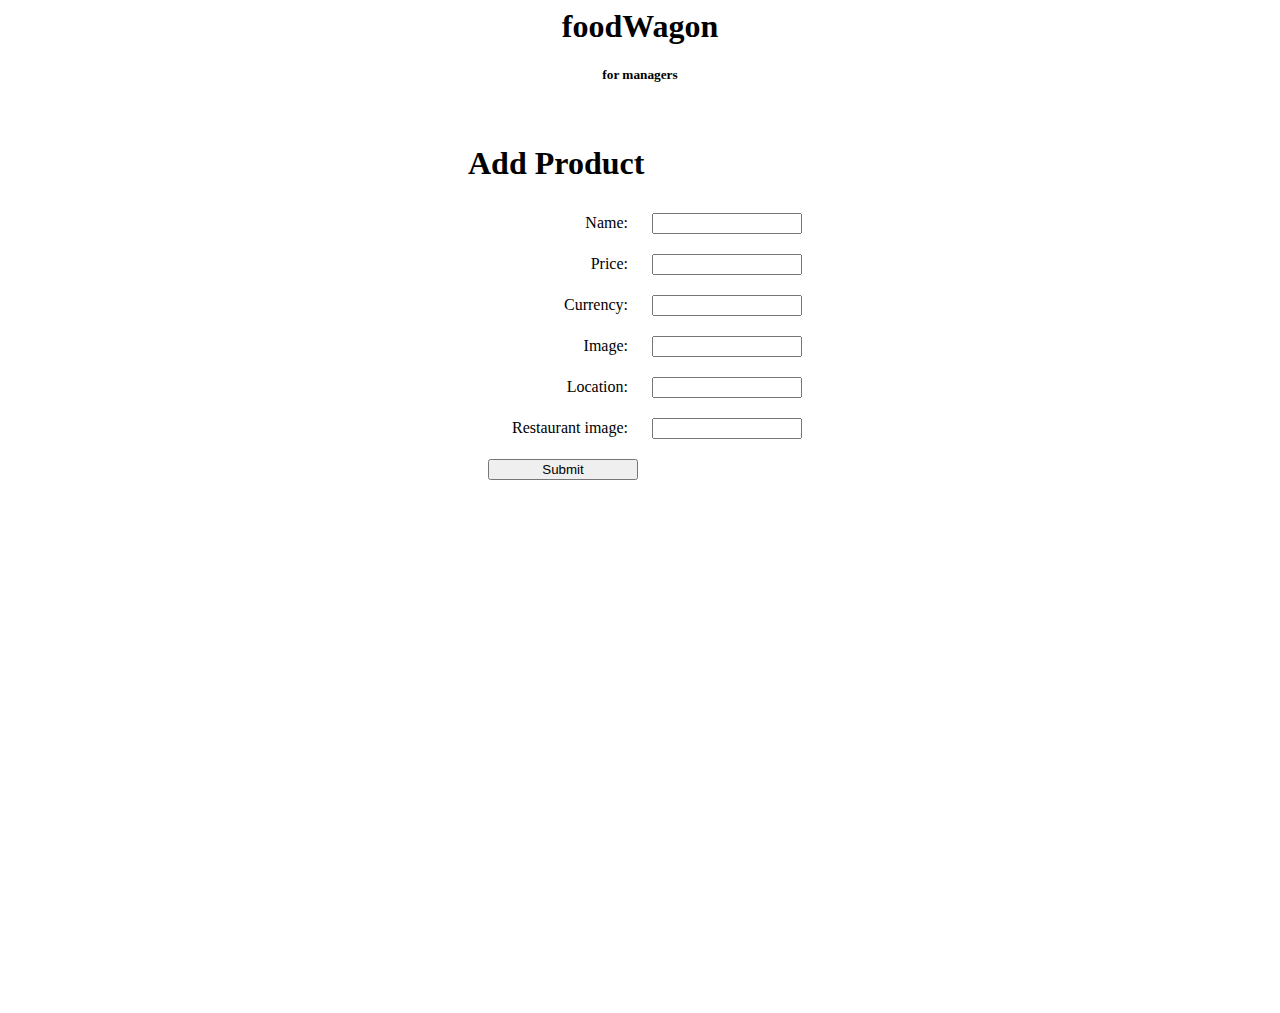
<file: src/main/resources/templates/addProduct.html>
<html lang="en" xmlns:th="http://www.thymeleaf.org">
<head>
    <meta charset="UTF-8">
    <title>Admin Add page</title>
    <link th:href="@{/css/adminPage.css}" rel="stylesheet" type="text/css"/>
    <link href="https://cdn.jsdelivr.net/npm/bootstrap@5.0.0-beta2/dist/css/bootstrap.min.css" rel="stylesheet"
          integrity="sha384-BmbxuPwQa2lc/FVzBcNJ7UAyJxM6wuqIj61tLrc4wSX0szH/Ev+nYRRuWlolflfl" crossorigin="anonymous">
    <script src="https://ajax.googleapis.com/ajax/libs/jquery/3.5.1/jquery.min.js"></script>
    <link rel="preconnect" href="https://fonts.gstatic.com">
    <style>
        .product {
            display: flex;
            flex-direction: column;
            align-items: center;
            justify-content: flex-start;
            height: 100vh;
        }
        form {
            display: flex;
            flex-direction: column;
            align-items: flex-start;
        }

        label, input {
            margin: 10px;
            display: inline-block;
            width: 150px;
            text-align: right;
        }

    </style>
</head>
<body>
<div class="container">
    <div class="header" style="text-align:center; ">
        <h1 class="logo">foodWagon</h1>
        <h5>for managers</h5>
    </div>

    <div class="product" >
        <br>
        <form action="#" th:action="@{/admin/addProduct}" th:object="${product}" method="post">
            <h1>Add Product</h1>
            <div>
                <label for="name">Name:</label>
                <input type="text" id="name"  th:field="*{name}" />
            </div>
            <div>
                <label for="price">Price:</label>
                <input type="number" id="price" th:field="*{price}" />
            </div>
            <div>
                <label for="currency">Currency:</label>
                <input type="text" id="currency" th:field="*{currency}" />
            </div>
            <div>
                <label for="image">Image:</label>
                <input type="text" id="image" th:field="*{image}" />
            </div>
            <div>
                <label for="image">Location:</label>
                <input type="text" id="location" th:field="*{locationEntity.location}" />
            </div>
            <div>
                <label for="image">Restaurant image:</label>
                <input type="text" id="restaurantLogo" th:field="*{locationEntity.restaurantLogo}" />
            </div>
            <div>
                <input type="submit" value="Submit" style="text-align: center; margin-left: 20px;" />
            </div>
        </form>

    </div>
</div>
</body>
</html>
</file>
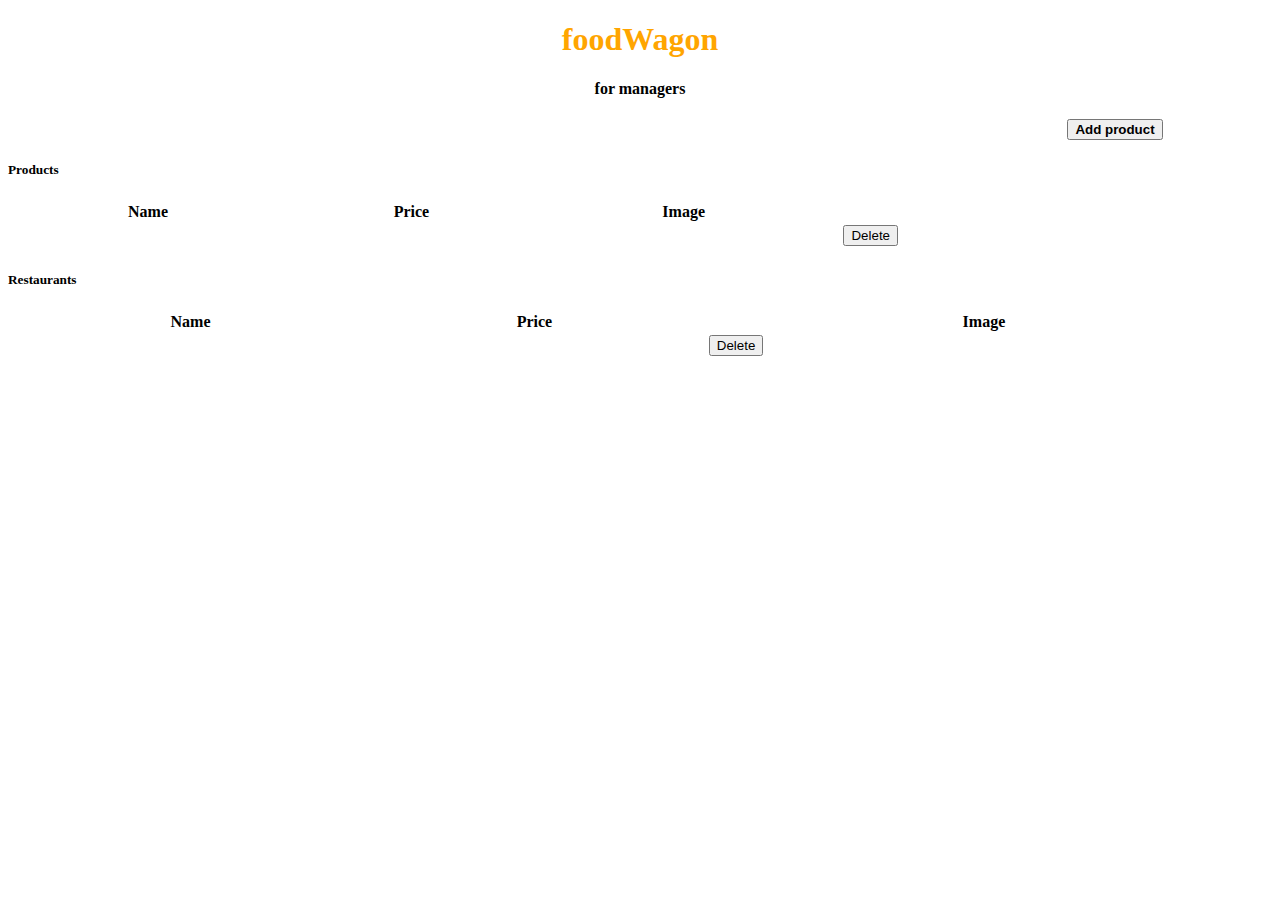
<file: src/main/resources/templates/adminPage.html>
<!DOCTYPE html>
<html lang="en" xmlns:th="http://www.thymeleaf.org" xmlns:sec="http://www.thymeleaf.org/thymeleaf-extras-springsecurity5">
<head>
    <meta charset="UTF-8">
    <meta http-equiv="X-UA-Compatible" content="IE=edge">
    <meta name="viewport" content="width=device-width, initial-scale=1, shrink-to-fit=no">
    <title>Admin</title>
    <link href="https://cdn.jsdelivr.net/npm/bootstrap@5.0.0-beta2/dist/css/bootstrap.min.css" rel="stylesheet"
          integrity="sha384-BmbxuPwQa2lc/FVzBcNJ7UAyJxM6wuqIj61tLrc4wSX0szH/Ev+nYRRuWlolflfl" crossorigin="anonymous">
    <link href="https://fonts.googleapis.com/css2?family=Dancing+Script&family=The+Nautigal:wght@700&display=swap"
          rel="stylesheet">

</head>

<style>
    .container {
        margin-top: 20px;
    }

    .logo {
        position: relative;
        text-decoration: none;
        font-weight: 700;
        font-family: SansSerif;
    }

    .header {
        margin: 20px;
        text-align: center;
    }

    .buttons {
        display: flex;
        justify-content: space-between;
        margin-left: 10px;
    }

    .button:hover {
        background-color: rgb(170, 8, 8);
    }

    a {
        text-decoration: none;
    }
</style>
<body>
<div class="container" >
    <div class="header">
        <h1 class="logo" style="color: orange">foodWagon</h1>
        <h4>for managers</h4>
        <div style="margin-left: 950px;"><a href="http://localhost:8081/admin/addProduct"><button style="font-weight: bold">Add product</button></a></div>
    </div>
    <h5>Products</h5>
    <table id="example" class="table table-bordered table-striped" style="width: 100%">
        <thead>
        <tr class=" table table-dark">
            <th>Name</th>
            <th>Price</th>
            <th>Image</th>
        </tr>
        </thead>
        <tbody>
        <tr th:each="product : ${products}">
            <td th:text="${product.getName()}"/>
            <td th:text="${product.getPrice()+product.getCurrency()}"/>
            <td th:text="${product.getImage().length() > 20 ? product.getImage().substring(0, 20) + '...' : product.getImage()}"/>


            <td class="buttons">


                <a th:href="${'http://localhost:8081/admin/deleteProduct/' + product.getId()}">
                    <button class="button btn-dark" id="deleteButton">Delete</button>
                </a>
            </td>
        </tr>
        </tbody>
    </table>
    <table id="example2" class="table table-bordered table-striped" style="width: 100%">
        <thead>
        <tr class=" table table-dark">
            <th>Name</th>
            <th>Price</th>
            <th>Image</th>
        </tr>
        </thead>
        <h5>Restaurants</h5>
        <tbody>
        <tr th:each="location : ${locations}">
            <td th:text="${location.getLocation()}"/>
            <td th:text="${location.getRestaurantLogo()}"/>


            <td class="buttons">


                <a th:href="${'http://localhost:8081/admin/deleteLocation/' + location.getId()}">
                    <button class="button btn-dark" name="delete">Delete</button>
                </a>
            </td>
        </tr>
        </tbody>
    </table>

</div>
<script !src="">
    document.getElementById("deleteButton").addEventListener("click", function(){
        location.reload();
    });
</script>
</body>
</html>
</file>
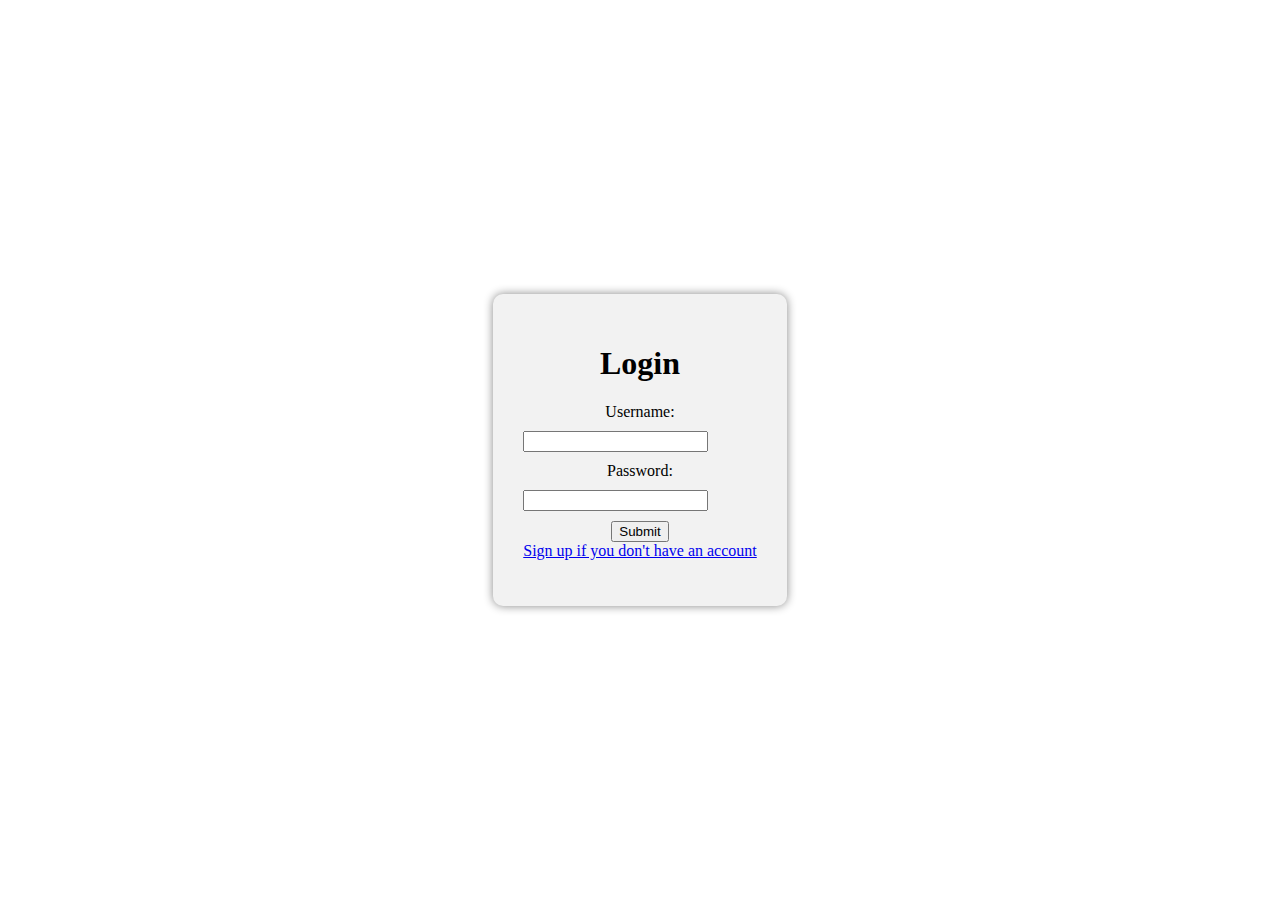
<file: src/main/resources/templates/login.html>
<html xmlns:th="http://www.thymeleaf.org">
<head>
    <title>Login</title>
    <style>
        /* Style for form container */
        .form-container {
            display: flex;
            justify-content: center;
            align-items: center;
            height: 100vh;
        }
        /* Style for form */
        form {
            background-color: #f2f2f2;
            padding: 30px;
            border-radius: 10px;
            box-shadow: 0 0 10px #888888;
            text-align: center;
        }

        /* Style for form elements */
        label, input[type="text"], input[type="password"] {
            display: block;
            margin: 10px 0;
        }
        </style>
</head>
<body style=" background-image: url('https://thumbs.dreamstime.com/b/fast-food-seamless-pattern-hand-drawn-food-background-backgrou-template-restaurant-design-hot-dog-hamburger-cupcake-coffee-66167223.jpg')">
<div class="form-container">
    <form action="#" th:action="@{/login}" method="post">
        <h1>Login</h1>
        <div>
            <label for="username">Username:</label>
            <input type="text" id="username" name="username"  />
        </div>
        <div>
            <label for="password">Password:</label>
            <input type="password" id="password" name="password" />
        </div>
        <div>
            <input type="submit" value="Submit" />
        </div>
        <a href="http://localhost:8081/register"> Sign up if you don't have an account</a>
        <p th:if="${errorMessage}" th:text="${errorMessage}" style="color: red; margin-top: 10px;"></p>
    </form>
</div>
</body>
</html>
</file>
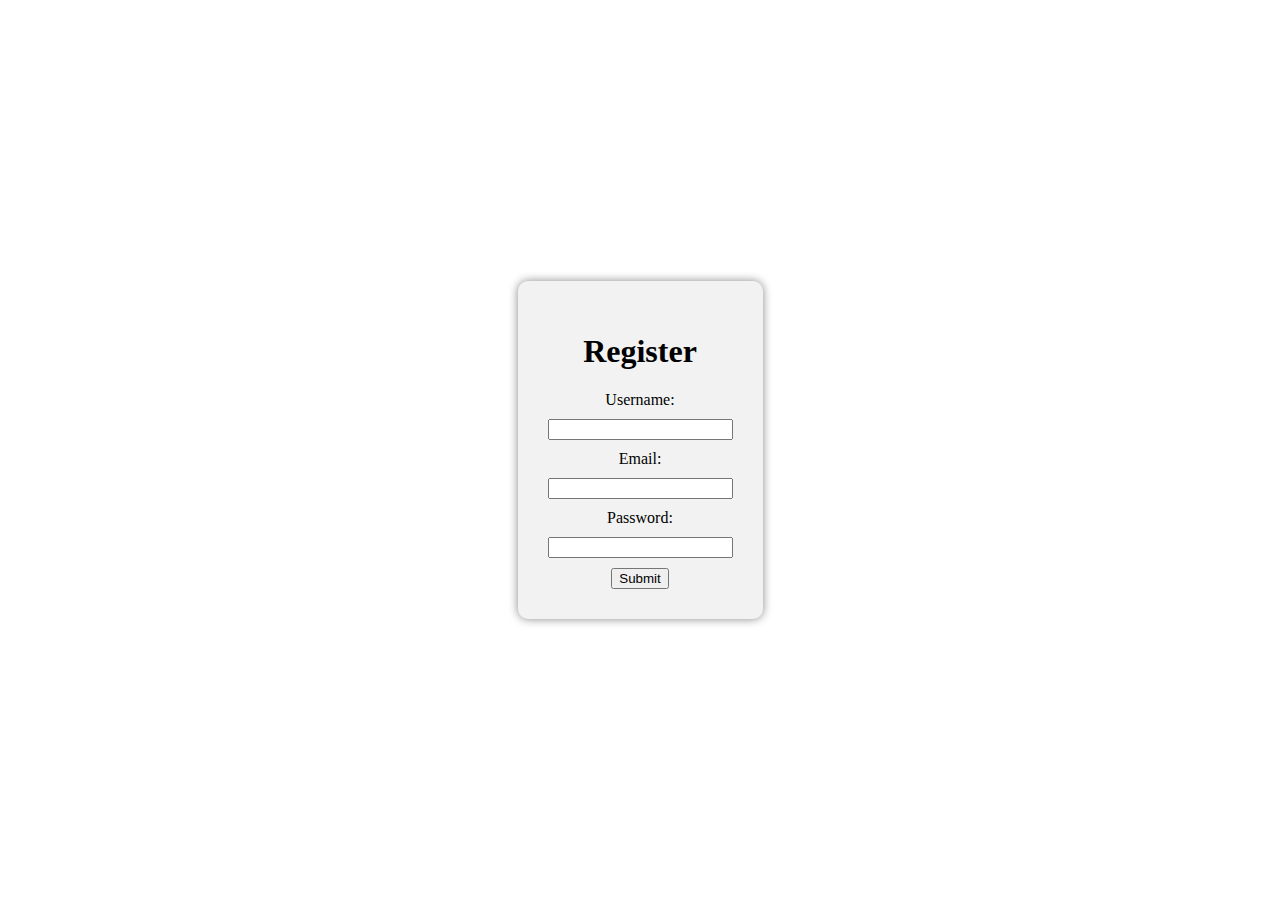
<file: src/main/resources/templates/register.html>
<html xmlns:th="http://www.thymeleaf.org">
<head>
    <title>Register</title>
    <style>
        /* Style for form container */
        .form-container {
            display: flex;
            justify-content: center;
            align-items: center;
            height: 100vh;
        }
        /* Style for form */
        form {
            background-color: #f2f2f2;
            padding: 30px;
            border-radius: 10px;
            box-shadow: 0 0 10px #888888;
            text-align: center;
        }

        /* Style for form elements */
        label, input[type="text"], input[type="password"] {
            display: block;
            margin: 10px 0;
        }
    </style>
</head>
<body style=" background-image: url('https://thumbs.dreamstime.com/b/fast-food-seamless-pattern-hand-drawn-food-background-backgrou-template-restaurant-design-hot-dog-hamburger-cupcake-coffee-66167223.jpg')">
<div class="form-container">
<form action="#" th:action="@{/register}" th:object="${user}" method="post">
    <h1>Register</h1>
    <div>
        <label for="username">Username:</label>
        <input type="text" id="username" th:field="*{username}" />
    </div>
    <div>
        <label for="email">Email:</label>
        <input type="text" id="email" th:field="*{email}" />
    </div>
    <div>
        <label for="password">Password:</label>
        <input type="password" id="password" th:field="*{password}" />
    </div>
    <div>
        <input type="submit" value="Submit" />
    </div>
</form>
    </div>
</body>
</html>
</file>
